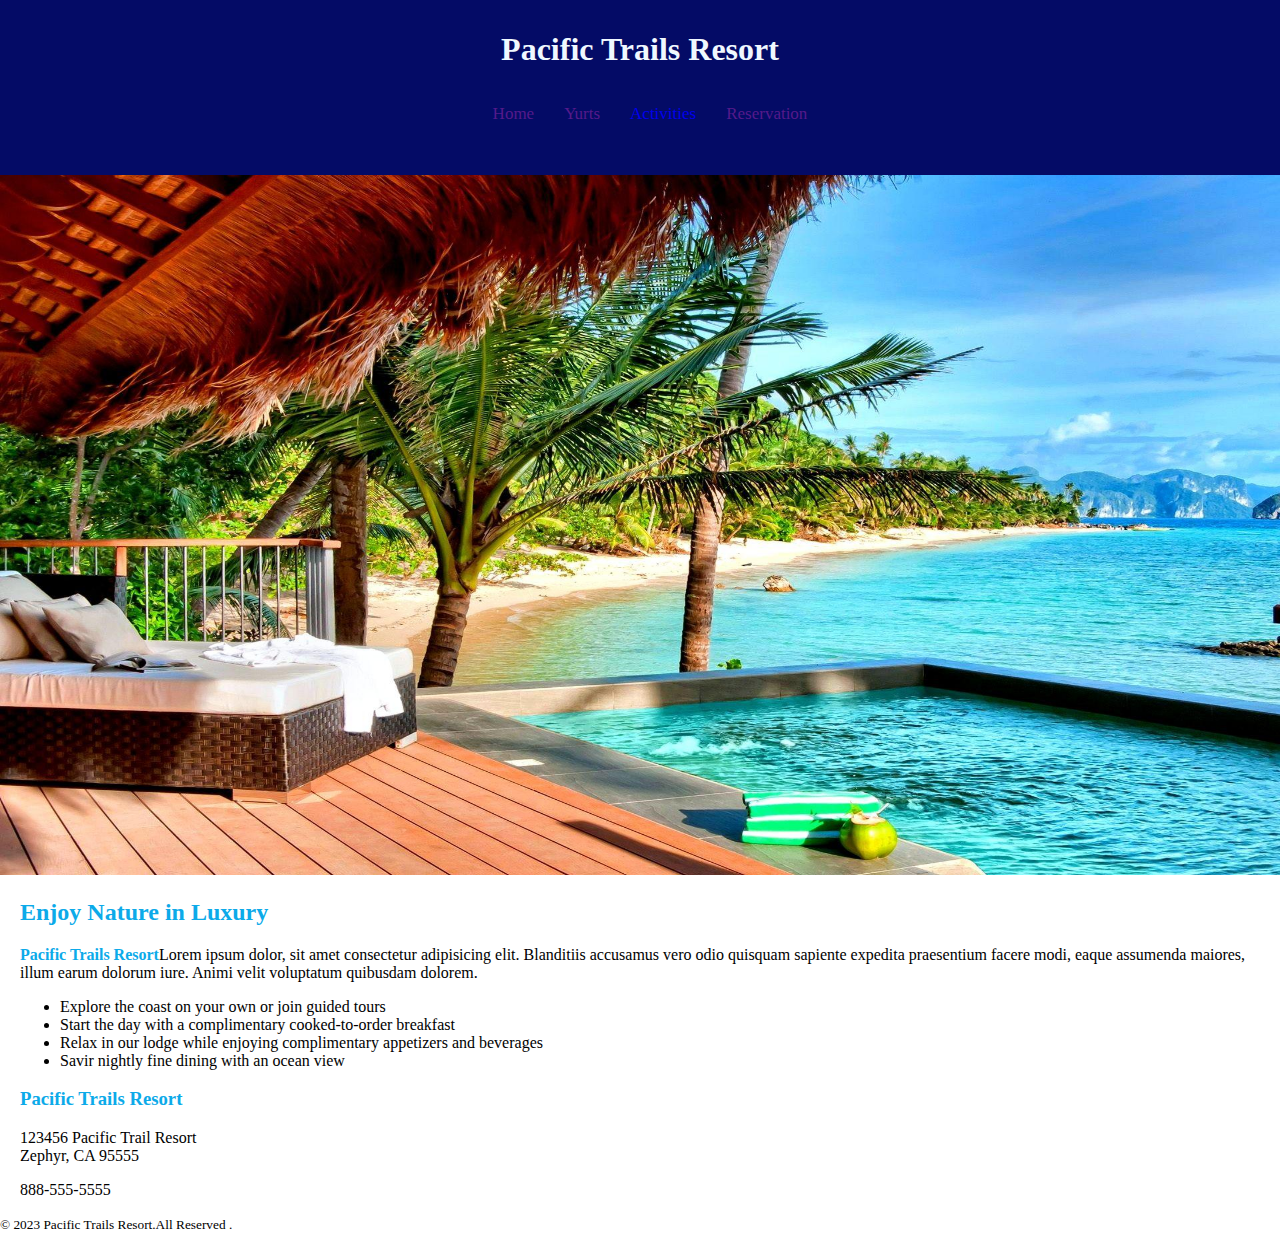
<file: index.html>
<!DOCTYPE html>
<html lang="en">
<head>
    <meta charset="UTF-8">
    <meta name="viewport" content="width=device-width, initial-scale=1.0">
    <link rel="stylesheet" href="style.css">
    <title>Document</title>
</head>
<body>
    <header>
        <h1>Pacific Trails Resort</h1>
    
    <nav> 
        <ul>
            <li><a href="">Home</a></li>
            <li><a href="">Yurts</a></li>
            <li><a href="activities.html">Activities</a></li>
            <li><a href="">Reservation</a></li>
        </ul>
    </nav>
</header>
    <img src="picsure.jpg" alt="">
    <div class="dens" >
       <h2>Enjoy Nature in Luxury</h2>

       <p><b>Pacific Trails Resort</b>Lorem ipsum dolor, sit amet 
        consectetur adipisicing elit. Blanditiis accusamus vero odio
         quisquam sapiente expedita praesentium facere modi, eaque assumenda maiores, 
        illum earum dolorum iure. Animi velit voluptatum quibusdam dolorem.</p> 

        <ul>
            <li>Explore the coast on your own or join guided tours </li>
            <li>Start the day with a complimentary cooked-to-order breakfast</li>
            <li>Relax in our lodge while enjoying complimentary appetizers and beverages</li>
            <li>Savir nightly fine dining with an ocean view</li>
        </ul>

        <h3>Pacific Trails Resort</h3>
        <p>123456 Pacific Trail Resort<br>
        Zephyr, CA 95555</p>

        <p>888-555-5555</p>
    </div>

    <footer><small>&copy; 2023 Pacific Trails Resort.All Reserved .</small></footer>
</body>
</html>
</file>
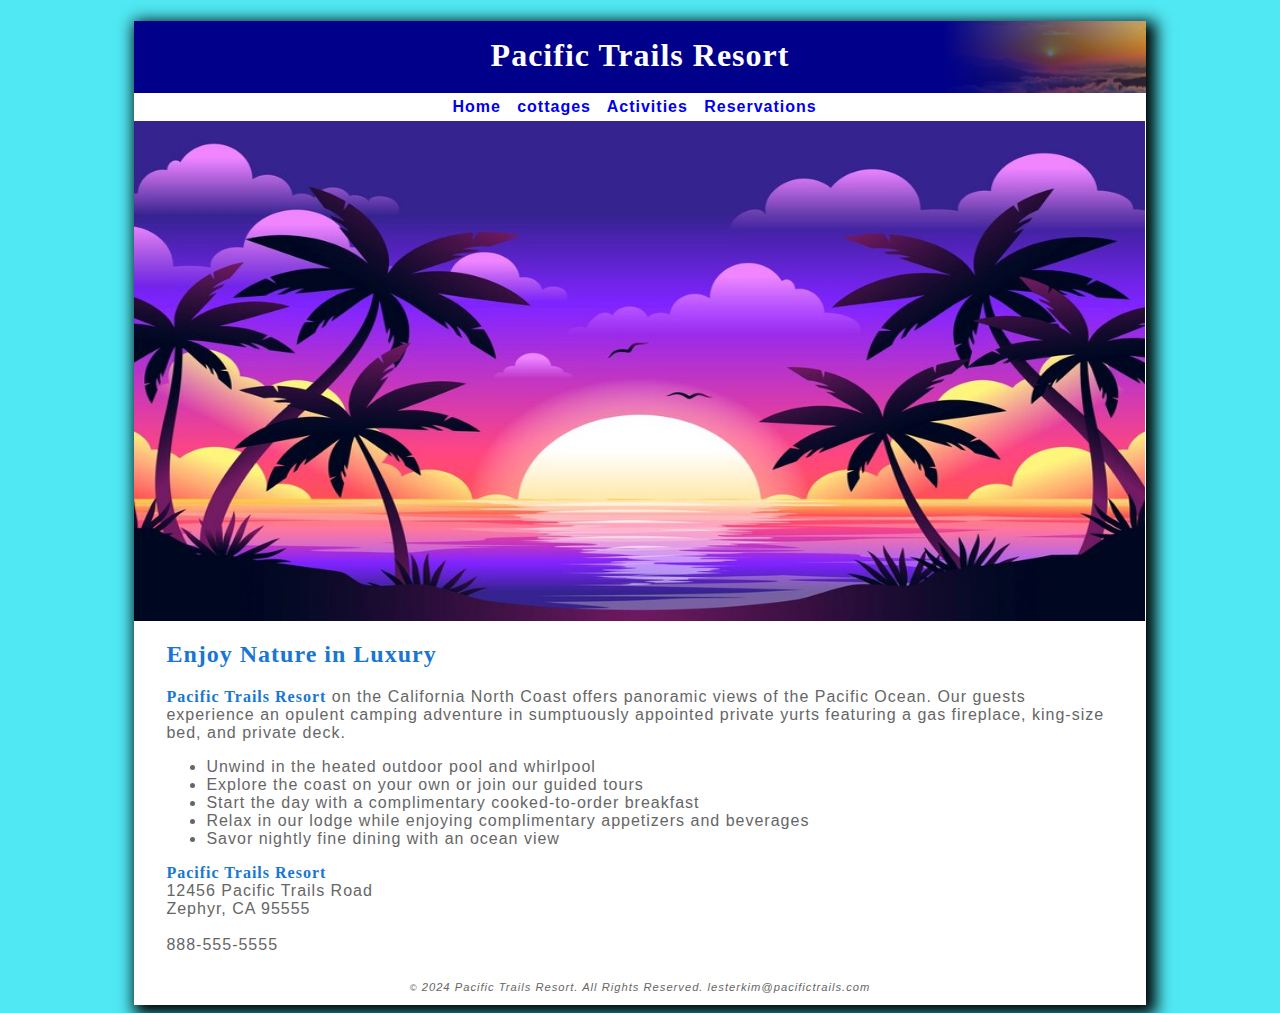
<file: pacific trails/index.html>
<!DOCTYPE html>
<html lang="en">
<head>
    <meta charset="UTF-8">
    <meta name="viewport" content="width=device-width, initial-scale=1.0">
    <title>Pacific Trails Resort</title>
    <link rel="stylesheet" href="styles/style.css">
</head>
 
<body>
    
    <div id="wrapper">
    <header>
        <h1>Pacific Trails Resort </h1>
    </header>
    
       
        <nav>
            
                
                <a href="index.html">Home</a>&nbsp;&nbsp;
                <a href="cottages.html">cottages</a>&nbsp;&nbsp;
                <a href="activities.html">Activities</a>&nbsp;&nbsp;
                <a href="reservation.html">Reservations</a>&nbsp;&nbsp;
            
        </nav>
        <div id="homehero">
        </div>
    <main>
            
<h2 class="pacific">Enjoy Nature in Luxury</h2>
<p>
   <span class="pacific">Pacific Trails Resort</span> on the California North Coast offers panoramic views of the Pacific Ocean. 
    Our guests experience an opulent camping adventure in sumptuously appointed private yurts featuring a gas fireplace, 
    king-size bed, and private deck.
</p>
<ul>
    <li>
        Unwind in the heated outdoor pool and whirlpool
    </li>
    <li>
        Explore the coast on your own or join our guided tours
    </li>
    <li>
        Start the day with a complimentary cooked-to-order breakfast
    </li>
    <li>
        Relax in our lodge while enjoying complimentary appetizers and beverages
    </li>
    <li>
        Savor nightly fine dining with an ocean view
    </li>
</ul>
    <div>
        <p>
        <span class="pacific"> Pacific Trails Resort </span><br>
        12456 Pacific Trails Road <br>
        Zephyr, CA 95555 <br><br>
        888-555-5555 <br>
        </p>
    </div>

</main>

<footer>
    <small><em>&copy;</small> 2024 Pacific Trails Resort. All Rights Reserved. lesterkim@pacifictrails.com <br></em>
 </footer>
</div>
</body>
</html>
</file>
<file: style.css>
body{
    margin: 0%;
    padding: 0%;
}
header{  
    color: aliceblue;
    background-color: rgb(4, 11, 102);
    padding-bottom: 20px;
    padding-top: 10px;
    text-align: center;
    
} 
nav ul{
    color: antiquewhite;
    display: flex;
    justify-content: center;
    padding: 14px 16px;
    font-size: 17px;
    list-style: none;
    margin-left: 20px;
}
nav li{
    margin: 0 15px;

}
nav a{
    text-decoration: none;
}
h2,h3{
    color: #0caae9;
}
img{
    width: 100%;
    height: 700px;
}
P b{
    color: #0caae9;
}
.dens{
    margin-left: 20px;
}
</file>
<file: pacific trails/styles/style.css>
body{
    letter-spacing: 1PX;
    background-color: #50e8f3;
    font-family: verdana,arial,sans-serif;
    color: #666666;
    background-attachment: fixed;
    background-image: rgb(1,41,131);
}
header{
    height: 72px;
    font-family: georgia,serif;
    color: #FFFFFF;
    background-color: #002171;
    background-position: right;
    background-image: linear-gradient(to right,darkblue,darkblue,darkblue,darkblue,darkblue,transparent),url(image/sunset_3.png);
    background-repeat: no-repeat; 
}
h1{
    
    padding-top: 0.5em;
    text-align: center;
}

nav{
    padding-top: 5px;
    padding-right: 5px;
    padding-bottom: 5px;
    padding-left: 5px;
    text-align: center;
    font-weight: bold;
}
nav a{
    text-decoration: none;
}

main{
    padding-left: 2em;
    padding-right: 2em;
}
.cottages{
    font-weight: bold;
    color: #002171;
}
#wrapper{
    background-color: #FFFFFF;
    margin-left: auto;
    margin-right: auto;
    min-width: 960px;
    max-width: 2048px;
    width: 80%;
    -webkit-box-shadow: 5px 5px 15px 5px #000000; 
    box-shadow: 5px 5px 15px 5px #000000;
}
.pacific{
    color:#1976D2;
    font-weight:bold;
    letter-spacing: 1px;
    font-family:Georgia,serif;
    font: size 1.2em;
}
#homehero{
    height: 500px;
    background-size: 100% 100%;
    background-image: url(image/coast.jpg);
    background-repeat: no-repeat;
}
#cottageshero{
    height: 500px;
    background-size: 100% 100%;
    background-image: url(image/cottages.jpg);
}
#activitieshero{
    height: 500px;
    background-size: 100% 100%;
    background-image: url(image/activities.jpg);
}
footer{
    text-align: center;
    font-size: 0.7em; ;
    font-style:italic;
    padding-top: 1em;
    padding-right: 1em;
    padding-bottom: 1em;
    padding-left: 1em;
 }
</file>
